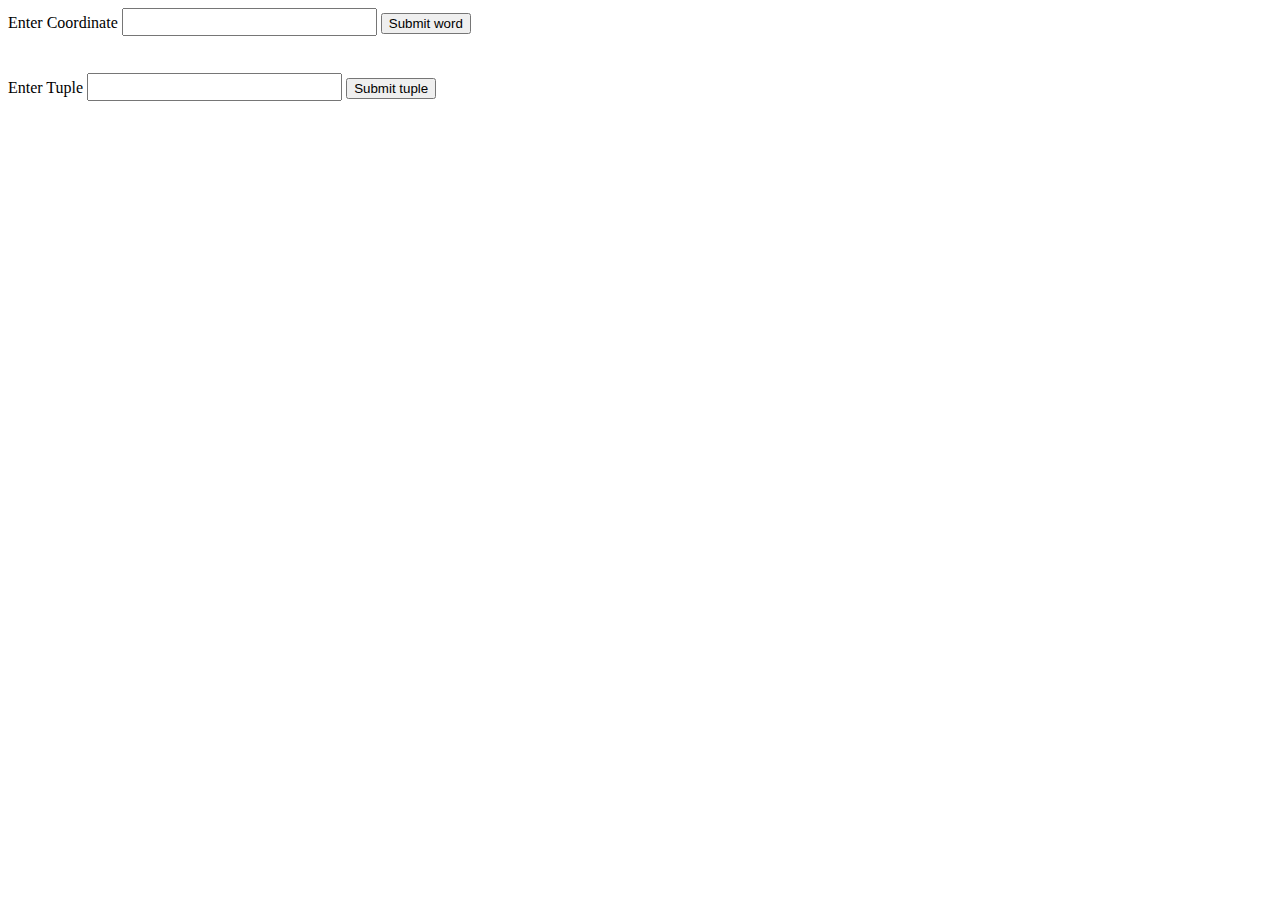
<file: text-based/index.html>
<!DOCTYPE html>
<html lang="en">
<head>
    <meta charset="UTF-8">
    <meta name="viewport" content="width=device-width, initial-scale=1.0">
    <title>Mini Map</title>
    <style>
        input[type="words"], p {
            font-size: 1.2em;
        }
    </style>
    <script src="location.js"></script>
</head>
<body>
    
    <p5>Enter Coordinate</p5>
    <input type="words", id="coordinate">
    <button onclick="showLocation()">Submit word</button>
    <p id="location"></p>
    <br>
    <p5>Enter Tuple</p5>
    <input type="words", id="tupleInput">
    <button onclick="displayTuple()">Submit tuple</button>
    <p id="tu"></p>
    
</body>
</html>
</file>
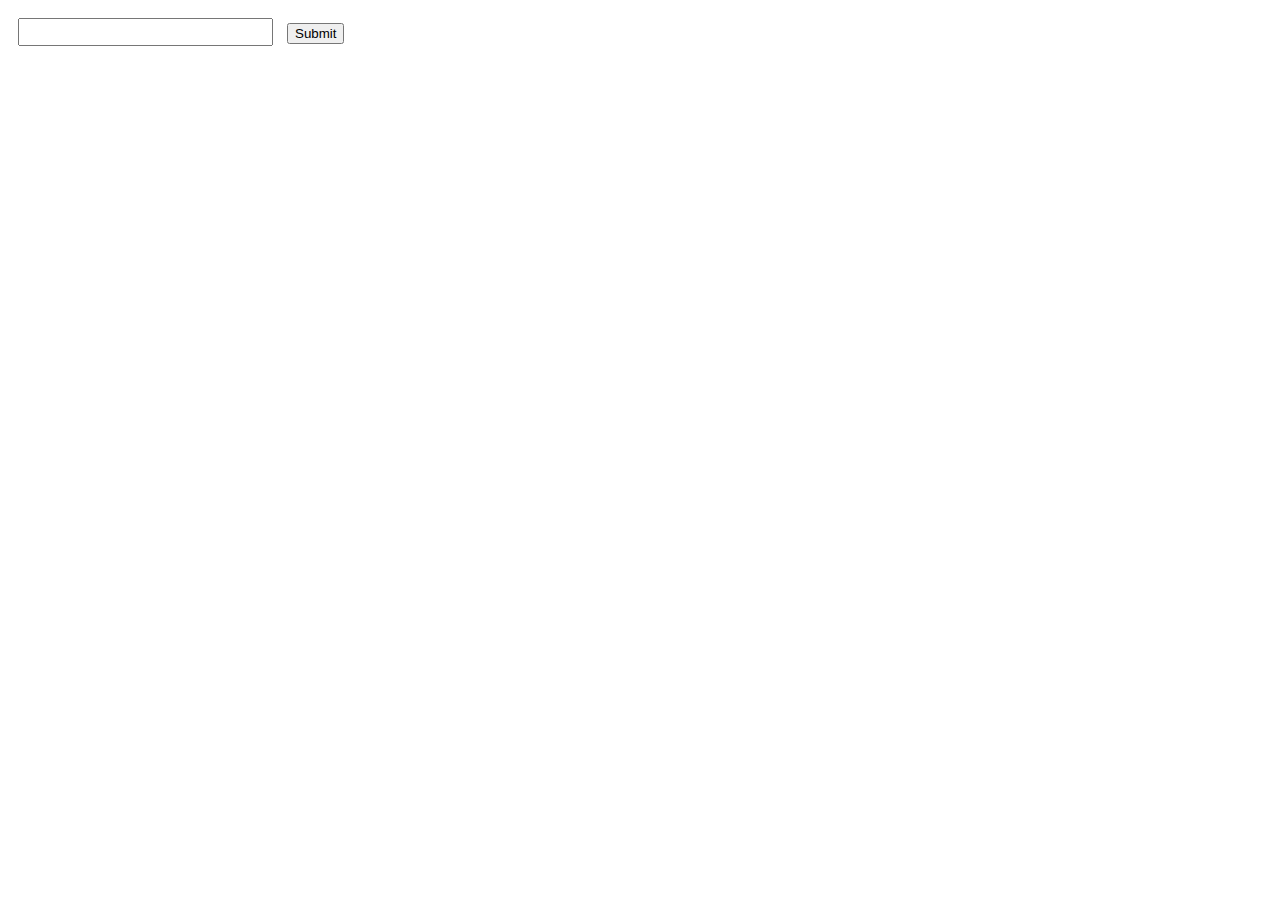
<file: text-based/chatgpt-generated_index.html>
<!DOCTYPE html>
<html>
<head>
	<title>AGV Location</title>
	<style>
		/* CSS styles for the input and output elements */
		input[type="text"], p {
			margin: 10px;
			font-size: 1.2em;
		}
	</style>
	<script src="location.js"></script>
</head>
<body>
	
	<!-- <label for="coordinate">Enter coordinate:</label> -->
	<input type="text" id="coordinate">
	<button onclick="showLocation()">Submit</button>
	<p id="location"></p>

	<!-- JavaScript code for the logic -->
	
</body>
</html>
</file>
